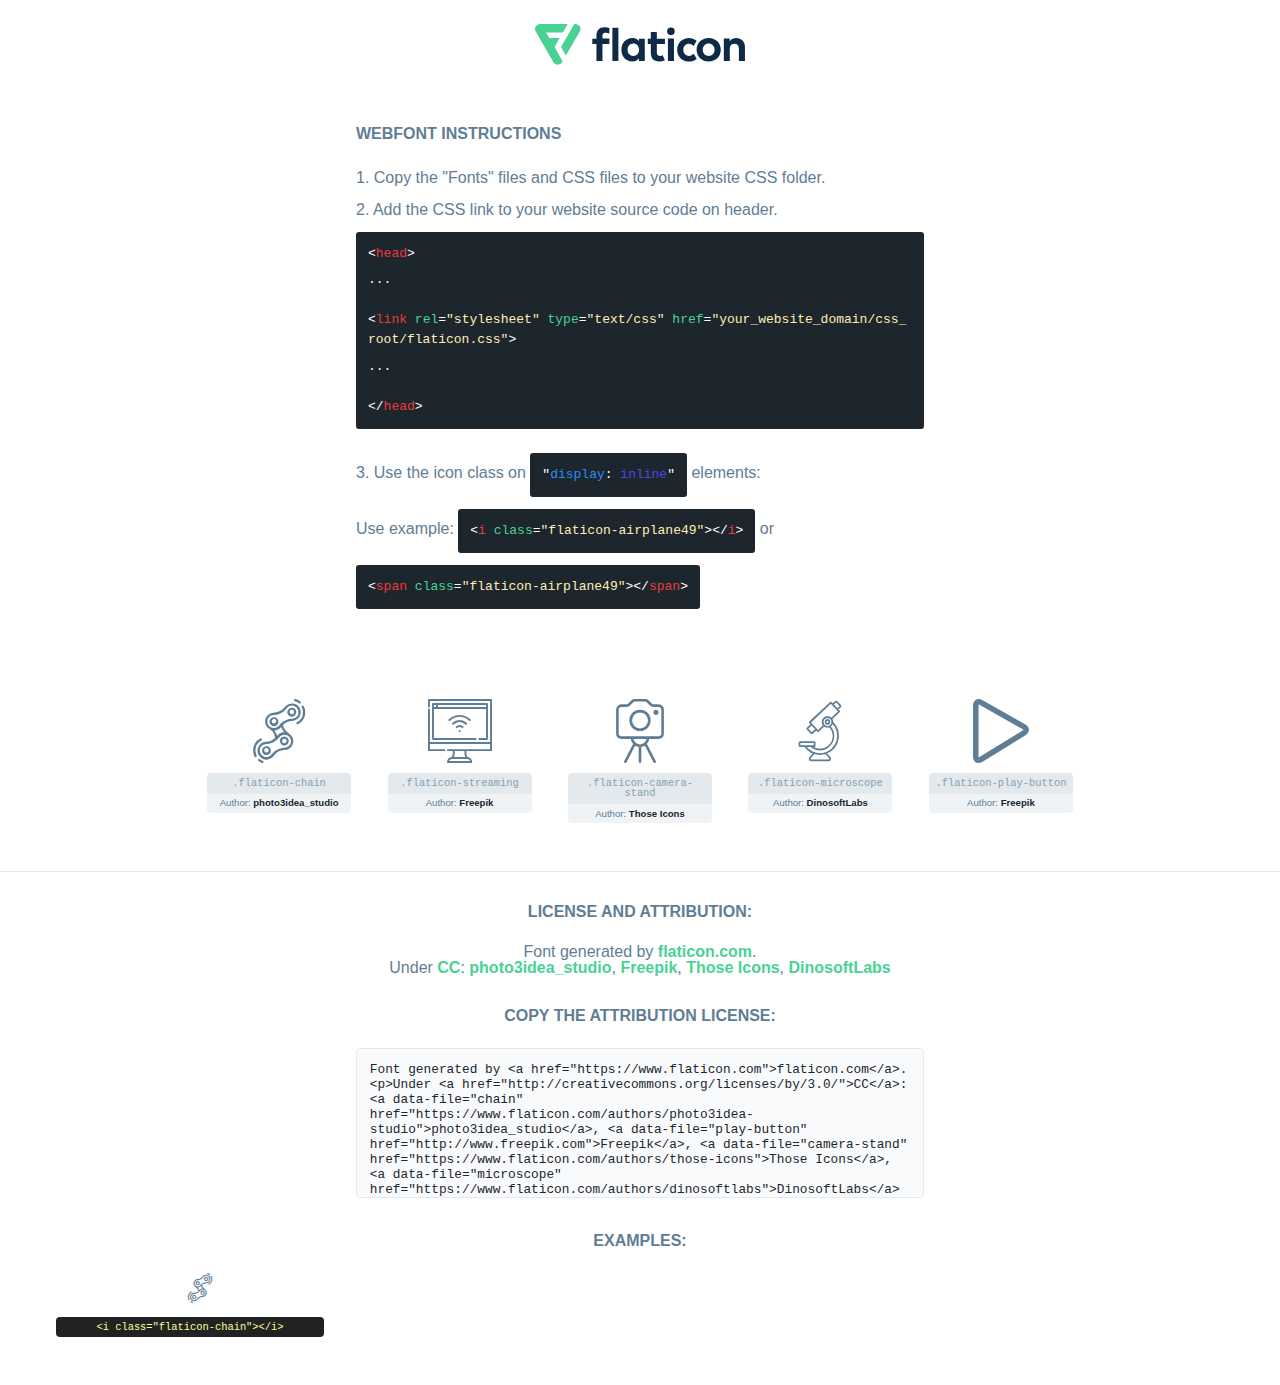
<file: font/flaticon.html>
<!DOCTYPE html>
<html lang="en">
<head>
    <title>Flaticon Webfont</title>
    <link rel="stylesheet" type="text/css" href="flaticon.css"/>
    <meta charset="UTF-8">
    <style>
        html, body, div, span, applet, object, iframe,
        h1, h2, h3, h4, h5, h6, p, blockquote, pre,
        a, abbr, acronym, address, big, cite, code,
        del, dfn, em, img, ins, kbd, q, s, samp,
        small, strike, strong, sub, sup, tt, var,
        b, u, i, center,
        dl, dt, dd, ol, ul, li,
        fieldset, form, label, legend,
        table, caption, tbody, tfoot, thead, tr, th, td,
        article, aside, canvas, details, embed,
        figure, figcaption, footer, header, hgroup,
        menu, nav, output, ruby, section, summary,
        time, mark, audio, video {
            margin: 0;
            padding: 0;
            border: 0;
            font-size: 100%;
            font: inherit;
            vertical-align: baseline;
        }

        /* HTML5 display-role reset for older browsers */
        article, aside, details, figcaption, figure,
        footer, header, hgroup, menu, nav, section {
            display: block;
        }

        body {
            line-height: 1;
        }

        ol, ul {
            list-style: none;
        }

        blockquote, q {
            quotes: none;
        }

        blockquote:before, blockquote:after,
        q:before, q:after {
            content: '';
            content: none;
        }

        table {
            border-collapse: collapse;
            border-spacing: 0;
        }

        body {
            font-family: Helvetica, Arial, sans-serif;
            font-size: 16px;
            color: #5f7d95;
        }

        a {
            color: #4AD295;
            font-weight: bold;
            text-decoration: none;
        }

        * {
            -moz-box-sizing: border-box;
            -webkit-box-sizing: border-box;
            box-sizing: border-box;
            margin: 0;
            padding: 0;
        }

        [class^="flaticon-"]:before, [class*=" flaticon-"]:before, [class^="flaticon-"]:after, [class*=" flaticon-"]:after {
            font-family: Flaticon;
            font-size: 30px;
            font-style: normal;
            margin-left: 20px;
            color: #333;
        }

        .wrapper {
            max-width: 600px;
            margin: auto;
            padding: 0 1em;
        }

        .title {
            margin-bottom: 24px;
            text-transform: uppercase;
            font-weight: bold;
        }

        header {
            text-align: center;
            padding: 24px;
        }

        header .logo {
            width: 210px;
            height: auto;
            border: none;
            display: inline-block;
        }

        header strong {
            font-size: 28px;
            font-weight: 500;
            vertical-align: middle;
        }

        .demo {
            margin: 2em auto;
            line-height: 1.25em;
        }

        .demo ul li {
            margin-bottom: 12px;
        }

        .demo ul li code {
            background-color: #1D262D;
            border-radius: 3px;
            padding: 12px;
            display: inline-block;
            color: #fff;
            font-family: Consolas, Monaco, Lucida Console, Liberation Mono, DejaVu Sans Mono, Bitstream Vera Sans Mono, Courier New, monospace;
            font-weight: lighter;
            margin-top: 12px;
            font-size: 13px;
            word-break: break-all;
        }

        .demo ul li code .red {
            color: #EC3A3B;
        }

        .demo ul li code .green {
            color: #4AD295;
        }

        .demo ul li code .yellow {
            color: #FFEEB6;
        }

        .demo ul li code .blue {
            color: #2C8CF4;
        }

        .demo ul li code .purple {
            color: #4949E7;
        }

        .demo ul li code .dots {
            margin-top: 0.5em;
            display: block;
        }

        #glyphs {
            border-bottom: 1px solid #E3E9ED;
            padding: 2em 0;
            text-align: center;
        }

        .glyph {
            display: inline-block;
            width: 9em;
            margin: 1em;
            text-align: center;
            vertical-align: top;
            background: #FFF;
        }

        .glyph .flaticon {
            padding: 10px;
            display: block;
            font-family: "Flaticon";
            font-size: 64px;
            line-height: 1;
        }

        .glyph .flaticon:before {
            font-size: 64px;
            color: #5f7d95;
            margin-left: 0;
        }

        .class-name {
            font-size: 0.65em;
            background-color: #E3E9ED;
            color: #869FB2;
            border-radius: 4px 4px 0 0;
            padding: 0.5em;
            font-family: Consolas, Monaco, Lucida Console, Liberation Mono, DejaVu Sans Mono, Bitstream Vera Sans Mono, Courier New, monospace;
        }

        .author-name {
            font-size: 0.6em;
            background-color: #EFF3F6;
            border-top: 0;
            border-radius: 0 0 4px 4px;
            padding: 0.5em;
        }

        .author-name a {
            color: #1D262D;
        }

        .class-name:last-child {
            font-size: 10px;
            color: #888;
        }

        .class-name:last-child a {
            font-size: 10px;
            color: #555;
        }

        .glyph > input {
            display: block;
            width: 100px;
            margin: 5px auto;
            text-align: center;
            font-size: 12px;
            cursor: text;
        }

        .glyph > input.icon-input {
            font-family: "Flaticon";
            font-size: 16px;
            margin-bottom: 10px;
        }

        .attribution .title {
            margin-top: 2em;
        }

        .attribution textarea {
            background-color: #F8FAFB;
            color: #1D262D;
            padding: 1em;
            border: none;
            box-shadow: none;
            border: 1px solid #E3E9ED;
            border-radius: 4px;
            resize: none;
            width: 100%;
            height: 150px;
            font-size: 0.8em;
            font-family: Consolas, Monaco, Lucida Console, Liberation Mono, DejaVu Sans Mono, Bitstream Vera Sans Mono, Courier New, monospace;
            -webkit-appearance: none;
        }

        .attribution textarea:hover {
            border-color: #CFD9E0;
        }

        .attribution textarea:focus {
            border-color: #4AD295;
        }

        .iconsuse {
            margin: 2em auto;
            text-align: center;
            max-width: 1200px;
        }

        .iconsuse:after {
            content: '';
            display: table;
            clear: both;
        }

        .iconsuse .image {
            float: left;
            width: 25%;
            padding: 0 1em;
        }

        .iconsuse .image p {
            margin-bottom: 1em;
        }

        .iconsuse .image span {
            display: block;
            font-size: 0.65em;
            background-color: #222;
            color: #fff;
            border-radius: 4px;
            padding: 0.5em;
            color: #FFFF99;
            margin-top: 1em;
            font-family: Consolas, Monaco, Lucida Console, Liberation Mono, DejaVu Sans Mono, Bitstream Vera Sans Mono, Courier New, monospace;
        }

        .flaticon:before {
            color: #5f7d95;
        }

        #footer {
            text-align: center;
            background-color: #1D262D;
            color: #869FB2;
            padding: 12px;
            font-size: 14px;
        }

        #footer a {
            font-weight: normal;
        }

        @media (max-width: 960px) {
            .iconsuse .image {
                width: 50%;
            }
        }

        .preview {
            width: 100px;
            display: inline-block;
            margin: 10px;
        }

        .preview .inner {
            display: inline-block;
            width: 100%;
            text-align: center;
            background: #f5f5f5;
            -webkit-border-radius: 3px 3px 0 0;
            -moz-border-radius: 3px 3px 0 0;
            border-radius: 3px 3px 0 0;
        }

        .preview .inner  {
            line-height: 85px;
            font-size: 40px;
            color: #333;
        }

        .label {
            display: inline-block;
            width: 100%;
            box-sizing: border-box;
            padding: 5px;
            font-size: 10px;
            font-family: Monaco, monospace;
            color: #666;
            white-space: nowrap;
            overflow: hidden;
            text-overflow: ellipsis;
            background: #ddd;
            -webkit-border-radius: 0 0 3px 3px;
            -moz-border-radius: 0 0 3px 3px;
            border-radius: 0 0 3px 3px;
            color: #666;
        }
    </style>
</head>
<body>
    <header>
        <a href="https://www.flaticon.com/" target="_blank" class="logo">
            <svg xmlns="http://www.w3.org/2000/svg" viewBox="0 0 394.3 76.5">
                <path d="M156.6,69.4H145.3V7.1h11.3Z" style="fill:#0e2a47"/>
                <path d="M206.2,69.4h-11V64.8a15.4,15.4,0,0,1-12.6,5.7c-11.6,0-20.3-9.5-20.3-22.1s8.8-22.1,20.3-22.1a15.4,15.4,0,0,1,12.6,5.8V27.5h11Zm-32.4-21c0,6.4,4.2,11.6,10.8,11.6s10.8-4.9,10.8-11.6-4.4-11.6-10.8-11.6S173.9,42,173.9,48.4Z"
                      style="fill:#0e2a47"/>
                <path d="M262.5,13.7a7.2,7.2,0,0,1-14.4,0,7.2,7.2,0,1,1,14.4,0ZM261,69.4H249.6v-42H261Z"
                      style="fill:#0e2a47"/>
                <path id="_Trazado_" data-name="&lt;Trazado&gt;"
                      d="M139.6,17.8a16.6,16.6,0,0,0-8-1.4c-3.2.4-4.9,2-4.9,5.9v5.1h13V37.5h-13v32H115.4v-32h-7.8v-10h7.8V22.2c0-9.9,5.2-16.3,15-16.3a23.4,23.4,0,0,1,9.3,1.8Z"
                      style="fill:#0e2a47"/>
                <path d="M235.1,60c-3.5,0-6.3-1.9-6.3-7.1V37.5H244v-10H228.8V15H217.5V27.5h-5.7v10h5.7V53.7c0,10.9,5.3,16.8,15.7,16.8A22.9,22.9,0,0,0,244,68l-4.3-9.1A12.3,12.3,0,0,1,235.1,60Z"
                      style="fill:#0e2a47"/>
                <path d="M348.9,48.4c0,12.6-9.7,22.1-22.7,22.1s-22.7-9.4-22.7-22.1,9.6-22.1,22.7-22.1S348.9,35.8,348.9,48.4Zm-33.9,0c0,6.8,4.8,11.6,11.1,11.6s11.2-4.8,11.2-11.6-4.8-11.6-11.2-11.6S315.1,41.6,315.1,48.4Z"
                      style="fill:#0e2a47"/>
                <path d="M394.3,42.7V69.4H382.9V46.3c0-6.1-3-9.4-8.2-9.4s-8.9,3.2-8.9,9.5v23H354.6v-42h11v4.9c3-4.5,7.6-6.1,12.3-6.1C387.5,26.3,394.3,33,394.3,42.7Z"
                      style="fill:#0e2a47"/>
                <path d="M298,55.7h0a12.4,12.4,0,0,1-8.2,4.2h-.9l-1.8-.2a10,10,0,0,1-7.4-5.6,13.2,13.2,0,0,1-1.2-5.8,13,13,0,0,1,1.3-5.9,10.1,10.1,0,0,1,7.5-5.5h2.4a11.7,11.7,0,0,1,8.3,4.2l5.5-9.6a19.9,19.9,0,0,0-8.1-4.3,23.4,23.4,0,0,0-6.1-.8,25.2,25.2,0,0,0-7.5,1.1,20.9,20.9,0,0,0-8,4.6,21.9,21.9,0,0,0-6.8,16.4,21.9,21.9,0,0,0,6.7,16.3,20.9,20.9,0,0,0,8,4.6,25.2,25.2,0,0,0,7.7,1.2,23.6,23.6,0,0,0,6.2-.8,20,20,0,0,0,8.1-4.4Z"
                      style="fill:#0e2a47"/>
                <path d="M46.3,26.5H26.9L20.8,16H52.4L61.6,0H9.4A9.3,9.3,0,0,0,1.3,4.7a9.3,9.3,0,0,0,0,9.4L34.6,71.8a9.4,9.4,0,0,0,16.2,0l1.1-1.9L36.6,43.3Z"
                      style="fill:#4ad295"/>
                <path d="M84.2,4.7A9.3,9.3,0,0,0,76.1,0H73.8l-25,43.3,9.2,16L84.2,14A9.3,9.3,0,0,0,84.2,4.7Z"
                      style="fill:#4ad295"/>
            </svg>
        </a>
    </header>
    <section class="demo wrapper">

        <p class="title">Webfont Instructions</p>

        <ul>
            <li>
                <span class="num">1. </span>Copy the "Fonts" files and CSS files to your website CSS folder.
            </li>
            <li>
                <span class="num">2. </span>Add the CSS link to your website source code on header.
                <code class="big">
                    &lt;<span class="red">head</span>&gt;
                    <br/><span class="dots">...</span>
                    <br/>&lt;<span class="red">link</span> <span class="green">rel</span>=<span
                        class="yellow">"stylesheet"</span> <span class="green">type</span>=<span
                        class="yellow">"text/css"</span> <span class="green">href</span>=<span class="yellow">"your_website_domain/css_root/flaticon.css"</span>&gt;
                    <br/><span class="dots">...</span>
                    <br/>&lt;/<span class="red">head</span>&gt;
                </code>
            </li>

            <li>
                <p>
                    <span class="num">3. </span>Use the icon class on <code>"<span class="blue">display</span>:<span
                        class="purple"> inline</span>"</code> elements:
                    <br/>
                    Use example: <code>&lt;<span class="red">i</span> <span class="green">class</span>=<span class="yellow">&quot;flaticon-airplane49&quot;</span>&gt;&lt;/<span
                        class="red">i</span>&gt;</code> or <code>&lt;<span class="red">span</span> <span
                        class="green">class</span>=<span class="yellow">&quot;flaticon-airplane49&quot;</span>&gt;&lt;/<span
                        class="red">span</span>&gt;</code>
            </li>
        </ul>

    </section>
    <section id="glyphs">
            <div class="glyph">
                <i class="flaticon flaticon-chain"></i>
                <div class="class-name">.flaticon-chain</div>
                <div class="author-name">Author: <a data-file="chain" href="https://www.flaticon.com/authors/photo3idea-studio">photo3idea_studio</a> </div>
            </div>

            <div class="glyph">
                <i class="flaticon flaticon-streaming"></i>
                <div class="class-name">.flaticon-streaming</div>
                <div class="author-name">Author: <a data-file="streaming" href="http://www.freepik.com">Freepik</a> </div>
            </div>

            <div class="glyph">
                <i class="flaticon flaticon-camera-stand"></i>
                <div class="class-name">.flaticon-camera-stand</div>
                <div class="author-name">Author: <a data-file="camera-stand" href="https://www.flaticon.com/authors/those-icons">Those Icons</a> </div>
            </div>

            <div class="glyph">
                <i class="flaticon flaticon-microscope"></i>
                <div class="class-name">.flaticon-microscope</div>
                <div class="author-name">Author: <a data-file="microscope" href="https://www.flaticon.com/authors/dinosoftlabs">DinosoftLabs</a> </div>
            </div>

            <div class="glyph">
                <i class="flaticon flaticon-play-button"></i>
                <div class="class-name">.flaticon-play-button</div>
                <div class="author-name">Author: <a data-file="play-button" href="http://www.freepik.com">Freepik</a> </div>
            </div>

    </section>

    <section class="attribution wrapper"   style="text-align:center;">

        <div class="title">License and attribution:</div><div class="attrDiv">Font generated by <a href="https://www.flaticon.com">flaticon.com</a>. <div><p>Under <a href="http://creativecommons.org/licenses/by/3.0/">CC</a>: <a data-file="chain" href="https://www.flaticon.com/authors/photo3idea-studio">photo3idea_studio</a>, <a data-file="play-button" href="http://www.freepik.com">Freepik</a>, <a data-file="camera-stand" href="https://www.flaticon.com/authors/those-icons">Those Icons</a>, <a data-file="microscope" href="https://www.flaticon.com/authors/dinosoftlabs">DinosoftLabs</a></p>  </div>
        </div>
        <div class="title">Copy the Attribution License:</div>

        <textarea onclick="this.focus();this.select();">Font generated by &lt;a href=&quot;https://www.flaticon.com&quot;&gt;flaticon.com&lt;/a&gt;. <p>Under <a href="http://creativecommons.org/licenses/by/3.0/">CC</a>: <a data-file="chain" href="https://www.flaticon.com/authors/photo3idea-studio">photo3idea_studio</a>, <a data-file="play-button" href="http://www.freepik.com">Freepik</a>, <a data-file="camera-stand" href="https://www.flaticon.com/authors/those-icons">Those Icons</a>, <a data-file="microscope" href="https://www.flaticon.com/authors/dinosoftlabs">DinosoftLabs</a></p> 
        </textarea>

    </section>

    <section class="iconsuse">

        <div class="title">Examples:</div>
            <div class="image">
                <p>
                    <i class="flaticon flaticon-chain"></i>
                    <span>&lt;i class=&quot;flaticon-chain&quot;&gt;&lt;/i&gt;</span>
                </p>
            </div>
            <div class="image">
                <p>
                    <i class="flaticon flaticon-strea
</file>
<file: font/flaticon.css>
@font-face {
    font-family: "flaticon";
    src: url("./flaticon.ttf?5d26ae649125213d3a09cf5dc5c83cf8") format("truetype"),
url("./flaticon.woff?5d26ae649125213d3a09cf5dc5c83cf8") format("woff"),
url("./flaticon.woff2?5d26ae649125213d3a09cf5dc5c83cf8") format("woff2"),
url("./flaticon.eot?5d26ae649125213d3a09cf5dc5c83cf8#iefix") format("embedded-opentype"),
url("./flaticon.svg?5d26ae649125213d3a09cf5dc5c83cf8#flaticon") format("svg");
}

i[class^="flaticon-"]:before, i[class*=" flaticon-"]:before {
    font-family: flaticon !important;
    font-style: normal;
    font-weight: normal !important;
    font-variant: normal;
    text-transform: none;
    line-height: 1;
    -webkit-font-smoothing: antialiased;
    -moz-osx-font-smoothing: grayscale;
}

.flaticon-chain:before {
    content: "\f101";
}
.flaticon-streaming:before {
    content: "\f102";
}
.flaticon-camera-stand:before {
    content: "\f103";
}
.flaticon-microscope:before {
    content: "\f104";
}
.flaticon-play-button:before {
    content: "\f105";
}
</file>
